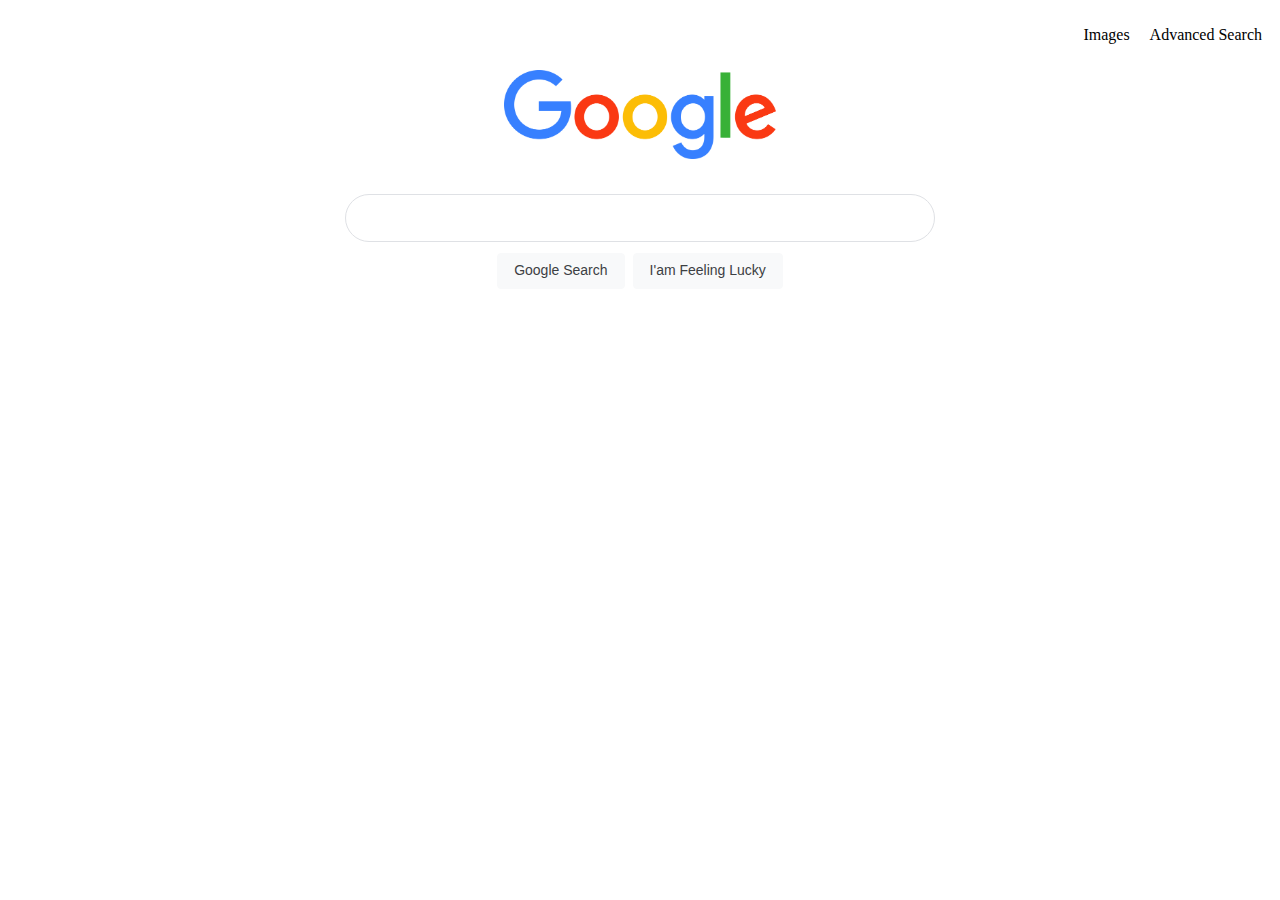
<file: index.html>
<!DOCTYPE html>
<html lang="en">
    <head>
        <title>Search</title>
        <link rel="stylesheet" href="style.css">
    </head>
    <body>
        <div>
            <ul class="typebar">
                <li class="bar-item"><a href="Images.html">Images</a></li>
                <li class="bar-item"><a href="Advanced.html">Advanced Search</a></li>
            </ul>
        </div>
        <div class="i-center">
        <img src="glogo.png" alt="google icon" hight="92" width="272">
        </div>
        <form action="https://google.com/search">
           
            <input type="text" name="q" class="input-s">
            <div class="i-center">
            <input type="submit" value="Google Search" class="botto-s">
            <input type="submit" name="btnI" value="I'am Feeling Lucky" class="botto-s">
            </div>
        </form>
    </body>
</html>
</file>
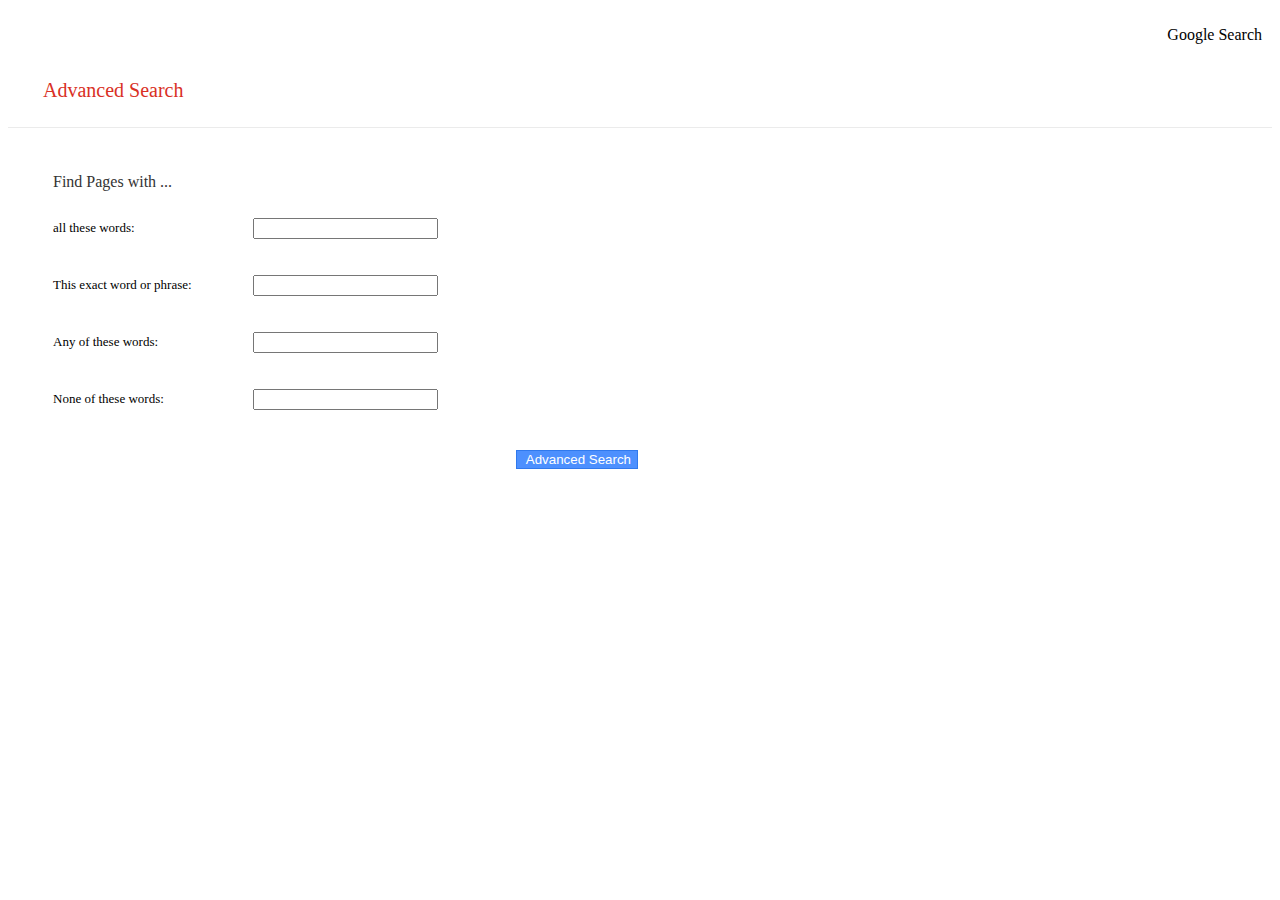
<file: Advanced.html>
<!DOCTYPE html>
<html lang="en">
    <head>
        <title>Search</title>
        <link rel="stylesheet" href="style.css">
        <link href="https://cdn.jsdelivr.net/npm/bootstrap@5.2.0/dist/css/bootstrap.min.css" rel="stylesheet" integrity="sha384-gH2yIJqKdNHPEq0n4Mqa/HGKIhSkIHeL5AyhkYV8i59U5AR6csBvApHHNl/vI1Bx" crossorigin="anonymous">
    </head>
    <body>
        <div>
            <ul class="typebar">
                <li class="bar-item"><a href="index.html">Google Search</a></li>
            </ul>
        </div>
       
            <p class="h1-sd">Advanced Search</p>
            <div class="line-s"></div>
            <div class="div-sd">
                <p class="h2-s"> Find Pages with ... </p>
                <form action="https://google.com/search">
                    <div class="in-s">
                        <div class="pp-l">
                            <p class="f-s"> all these words: </p>
                        </div>
                        <div class="pp-r">
                            <input type="text" name="as_q" class="form-control">
                        </div>
                    </div>
                    <div class="in-s">
                        <div class="pp-l">
                            <p class="f-s"> This exact word or phrase: </p>
                        </div>
                        <div class="pp-r">
                            <input type="text" name="as_epq" class="form-control">
                        </div>
                    </div>
                    <div class="in-s">
                        <div class="pp-l">
                            <p class="f-s"> Any of these words: </p>
                        </div>
                        <div class="pp-r">
                            <input type="text" name="as_oq" class="form-control">
                        </div>
                    </div>
                    <div class="in-s">
                        <div class="pp-l">
                            <p class="f-s"> None of these words: </p>
                        </div>
                        <div class="pp-r">
                            <input type="text" name="as_eq" class="form-control">
                        </div>
                    </div>
                    <div class="btn-s">
                        
                        <input type="submit" value=" Advanced Search" class="btn-s2">
                    </div>
                </form>
            </div>

    </body>
</html>
</file>
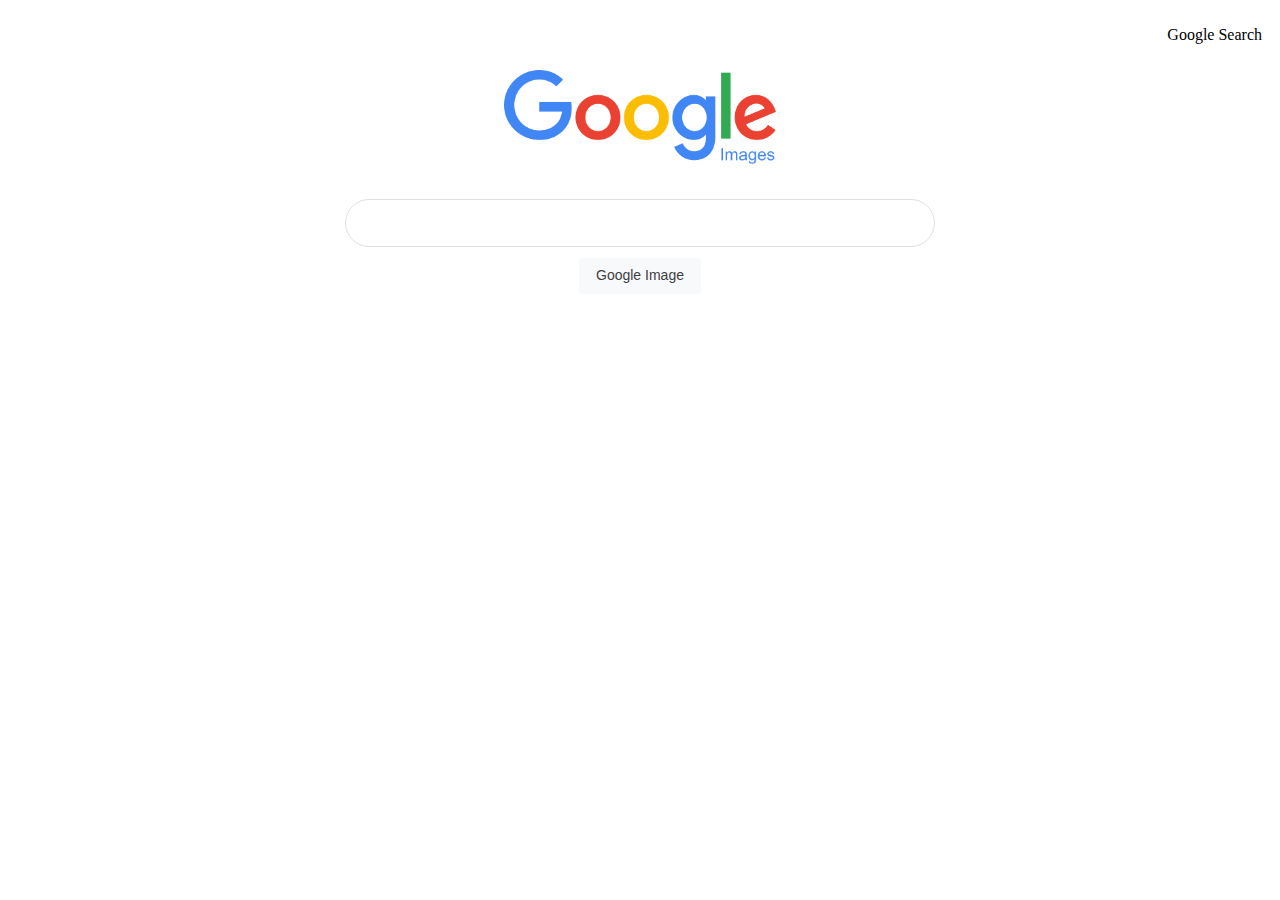
<file: Images.html>
<!DOCTYPE html>
<html lang="en">
    <head>
        <title>Search</title>
        <link rel="stylesheet" href="style.css">
    </head>
    <body>
        <div>
            <ul class="typebar">
                <li class="bar-item"><a href="index.html">Google Search</a></li>
            </ul>
        </div>
        <div class="i-center">
            <img src="goimg.png" alt="google icon" hight="92" width="272">
            </div>
            <form action="https://google.com/search">
                <input type="text" name="q" class="input-s">
                <input type="hidden" name="tbm" value="isch">
                <div class="i-center">
                <input type="submit" value="Google Image" class="botto-s">
                
                </div>
            </form>
    </body>
</html>
</file>
<file: style.css>
.typebar{
    list-style-type: none;
    display: flex;
    flex-direction: row;
    justify-content: flex-end;

}

.i-center{
    display: flex;
    justify-content: center;
}

.h1-sd{
    color: #d93025;
    font-size: 20px;
    margin: 25px 35px;
}

.h2-s{
    font-size: 16px;
    color: #333333;
}

.div-sd{
    margin: 45px ;
}

.in-s{
    display: flex;
    flex-direction: row;
    align-items: center;
    margin-top: 15px;
}

.f-s{
    vertical-align: middle;
    font-size: 13px;
}

.line-s{
    border-bottom: 1px solid #ebebeb;
}

.pp-l{
    width: 200px;
}

.pp-r{
    width: 385px;
}

.btn-s2{
    box-shadow: none;
    border: 1px solid #3079ed;
    background-color: #4d90fe;
    color: #fff;
}

.btn-s{
    display: flex;
    justify-content: end;
    width: 585px;
    margin-top: 30px;
}



.input-s{
    display: flex;
    z-index: 3;
    height: 44px;
    background: #fff;
    border: 1px solid #dfe1e5;
    box-shadow: none;
    border-radius: 24px;
    margin: 0 auto;
    width: calc(632px + 6px);
    width: 584px;
    max-width: 584px;
    margin-top: 35px;

}

.botto-s{
    background-color: #f8f9fa;
    border: 1px solid #f8f9fa;
    border-radius: 4px;
    color: #3c4043;
    font-family: arial,sans-serif;
    font-size: 14px;
    margin: 11px 4px;
    padding: 0 16px;
    line-height: 27px;
    height: 36px;
    min-width: 54px;
    text-align: center;
    cursor: pointer;
    user-select: none;
}

.bar-item{
    margin: 10px;
}
/* unvisited link */
a:link {
    color: black;
    text-decoration: none;
  }
  
  /* visited link */
  a:visited {
    color: black;
  }
  
  /* mouse over link */
  a:hover {
    color: black;
  }
  
  /* selected link */
  a:active {
    color: black;
  }
</file>
